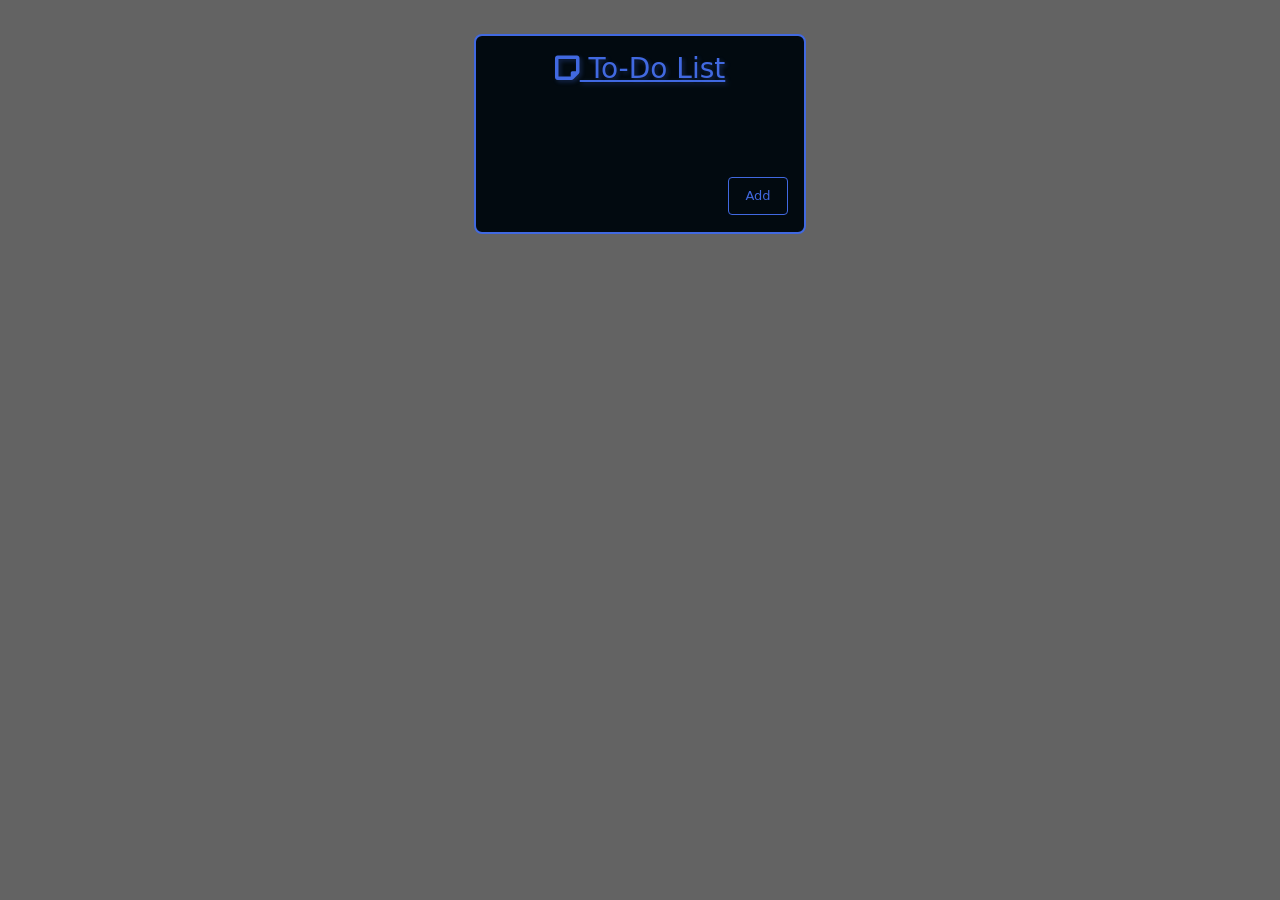
<file: index.html>
<!DOCTYPE html>
<html lang="en">
<head>
  <meta charset="UTF-8">
  <meta name="viewport" content="width=device-width, initial-scale=1.0">
  <title>todolist</title>
  <!-- Bootstrap CSS -->
  <link href="https://cdn.jsdelivr.net/npm/bootstrap@5.3.2/dist/css/bootstrap.min.css" rel="stylesheet">
  <!-- External CSS -->
  <link rel="stylesheet" href="styles.css">
  <link rel="stylesheet" href="https://cdnjs.cloudflare.com/ajax/libs/font-awesome/6.0.0-beta3/css/all.min.css">
</head>
<body>

<div class="container my-4">
  <div class="row">
    <div class="col-12 col-md-6 mx-auto p-3 main">
    <h3><i class="fa fa-sticky-note"></i>
      To-Do List</h3>
        <div class="yes"></div>
        <div class="input-container">
          <input type="text" id="input-field" />
          <button id="addbtn" type="button" class="btn btn-outline-success custom-outline">Add</button>
      </div>
    </div>
  </div>
</div>

<!-- Bootstrap JS -->
<script src="https://cdn.jsdelivr.net/npm/bootstrap@5.3.2/dist/js/bootstrap.bundle.min.js"></script>
<!-- External JS -->
<script src="script.js"></script>
</body>
</html>
</file>
<file: styles.css>
/* Centering content */
body{
  background-color: rgba(0, 0, 0, 0.613);
}
.container {
  display: flex;
  justify-content: center;
  padding: 10px; /* Add some padding around the container */
}

/* Main container style */
.main {
  border: 2px solid #4169E1;
  background-color: #020a10;
  padding: 20px;
  width: 100%; /* Full width for responsiveness */
  max-width: 500px; /* Slightly larger box (increased max width) */
  min-height:200px; /* Increased minimum height */
  height: auto; /* Allow height to grow dynamically with content */
 
  border-radius: 8px;
  display: flex;
  flex-direction: column;
  justify-content: space-between;
  margin: 0 auto; /* Center the container */
}

/* Input field */
input[type="text"] {
  width: 100%; /* Full width */
  max-width: 350px; /* Maintain max width for larger screens */
  padding: 8px;
  border-radius: 4px;
  color: #4169E1;
  background: none;
  border: none !important;
  outline: none !important;
  margin-right: 10px; /* Space between input and button */
  height: 40px;
}

/* Flex container for input and button */
.input-container {
  display: flex;
  align-items: center; /* Align the button and input on the same line */
  width: 100%;
  justify-content: space-between; /* Align input and button */
}

/* Add button styling */
#addbtn {
  border-color: #4169E1;
  color: #4169E1;
  font-size: small;
  padding: 8px 16px;
  border-radius: 4px;
  cursor: pointer;
  margin-left: 10px; /* Space between input and button */
}

/* Add button hover effect */
#addbtn:hover {
  background-color: #4169E1;
  color: white;
}

/* Heading style */
h3 {
  text-align: center;
  text-decoration: underline #4169E1;
  color: #4169E1;
  text-shadow: 2px 2px 4px rgba(65, 105, 225, 0.3);
}

/* Additional styles for .change class */
.change {
  color: #4169E1;
}
.changeborder{
  box-shadow: 3px 5px 10px rgba(65, 105, 225, 0.7);/*for glow effect*/
}

/* Media Queries for responsiveness */
@media (max-width: 768px) {
  /* On smaller screens (tablets and phones) */
  .main {
      width: 100%; /* Full width for smaller screens */
      padding: 15px;
  }

  input[type="text"] {
      max-width: 100%; /* Allow input to take full width */
  }

  #addbtn {
      font-size: medium; /* Slightly larger button text on mobile */
  }

  .input-container {
      flex-direction: column; /* Stack the button and input vertically on smaller screens */
  }
}

/* Media Queries for very small screens (phones in portrait) */
@media (max-width: 480px) {
  /* Adjust the padding and margins for very small screens */
  .main {
      padding: 10px;
  }
  input[type="text"] {
    max-width: 100%; /* Allow input to take full width */
  }

  #addbtn {
      font-size: x-small; /* Increase font size on very small screens */
  }
}
</file>
